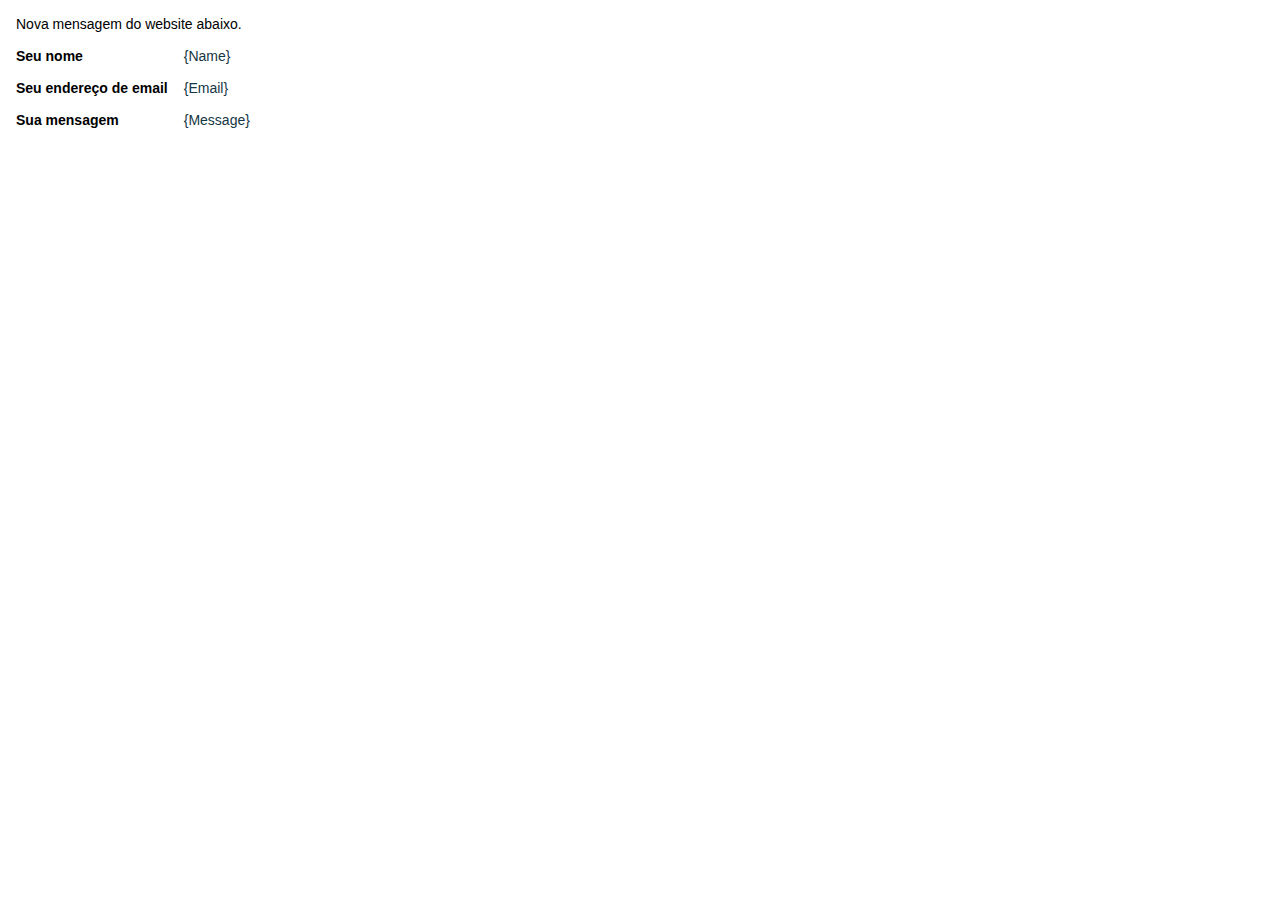
<file: valhalla/fcf-assets/email-templates/fcf.email-in.htm>
<!doctype html>
    <html>
    <head>
        <title>Nova mensagem</title>
        <meta name="viewport" content="width=device-width">
        <meta http-equiv="Content-Type" content="text/html; charset=UTF-8">
    </head>
    <body style="margin: 10; padding: 10;">
        <table border="0" cellpadding="8" cellspacing="0">
        <tr>
            <td colspan="2" style="color: #000000; font-family: Arial, sans-serif; font-size: 14px;">
                Nova mensagem do website abaixo.
            </td>
            <td colspan="2" style="color: #000000; font-family: Arial, sans-serif; font-size: 14px;">
                &nbsp;
            </td>
        </tr>
        <tr>
        <td style="color: #000000; font-family: Arial, sans-serif; font-size: 14px; font-weight:bold">
            Seu nome
        </td>
        <td style="color: #153643; font-family: Arial, sans-serif; font-size: 14px;">
            {Name}
        </td>
    </tr><tr>
        <td style="color: #000000; font-family: Arial, sans-serif; font-size: 14px; font-weight:bold">
            Seu endereço de email
        </td>
        <td style="color: #153643; font-family: Arial, sans-serif; font-size: 14px;">
            {Email}
        </td>
    </tr><tr>
        <td style="color: #000000; font-family: Arial, sans-serif; font-size: 14px; font-weight:bold">
            Sua mensagem
        </td>
        <td style="color: #153643; font-family: Arial, sans-serif; font-size: 14px;">
            {Message}
        </td>
    </tr>
        </table>
    </body>
    </head>
    </html>
</file>
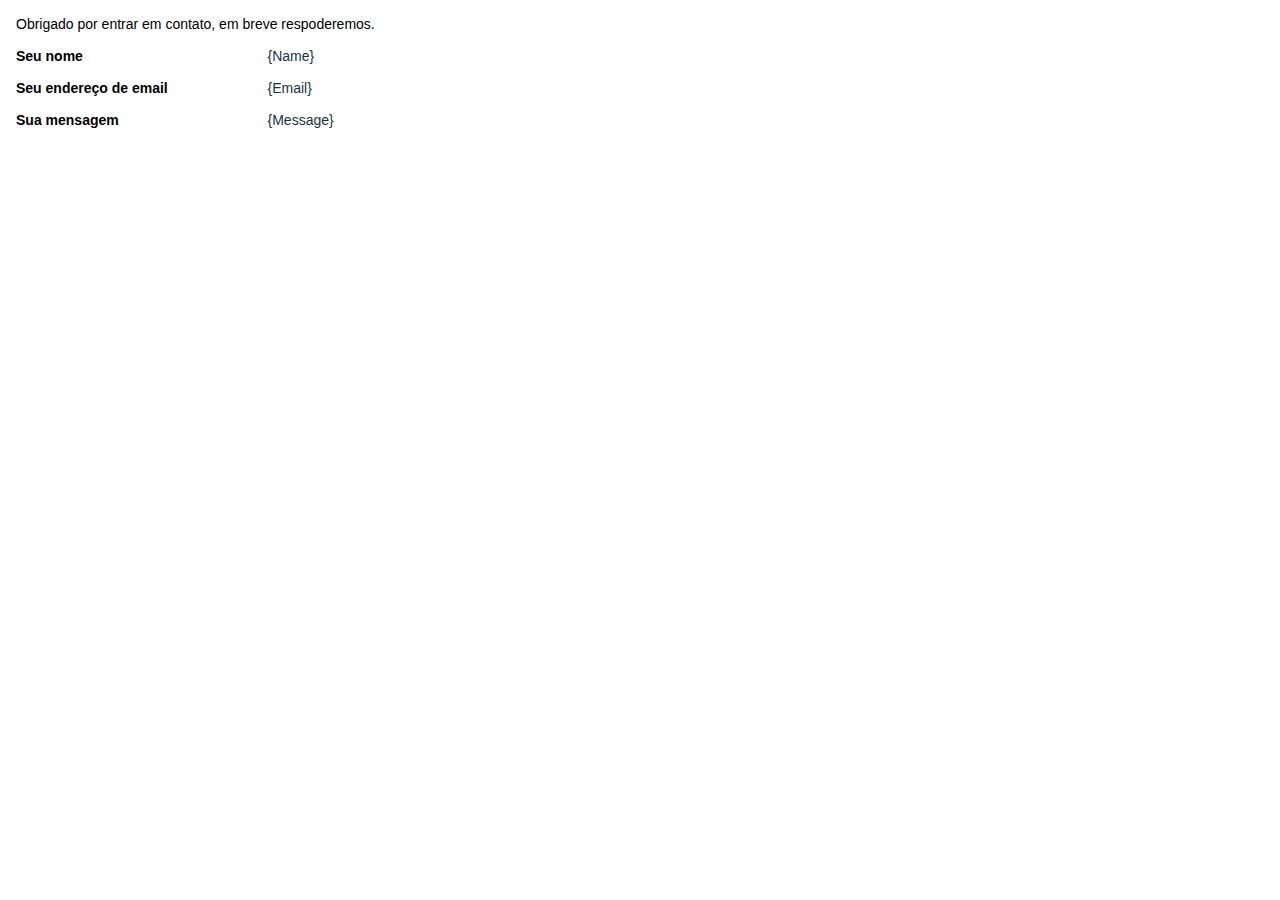
<file: valhalla/fcf-assets/email-templates/fcf.email-out.htm>
<!doctype html>
    <html>
    <head>
        <title>Nova mensagem</title>
        <meta name="viewport" content="width=device-width">
        <meta http-equiv="Content-Type" content="text/html; charset=UTF-8">
    </head>
    <body style="margin: 10; padding: 10;">
        <table border="0" cellpadding="8" cellspacing="0">
        <tr>
            <td colspan="2" style="color: #000000; font-family: Arial, sans-serif; font-size: 14px;">
                Obrigado por entrar em contato, em breve respoderemos.
            </td>
            <td colspan="2" style="color: #000000; font-family: Arial, sans-serif; font-size: 14px;">
                &nbsp;
            </td>
        </tr>
        <tr>
        <td style="color: #000000; font-family: Arial, sans-serif; font-size: 14px; font-weight:bold">
            Seu nome
        </td>
        <td style="color: #153643; font-family: Arial, sans-serif; font-size: 14px;">
            {Name}
        </td>
    </tr><tr>
        <td style="color: #000000; font-family: Arial, sans-serif; font-size: 14px; font-weight:bold">
            Seu endereço de email
        </td>
        <td style="color: #153643; font-family: Arial, sans-serif; font-size: 14px;">
            {Email}
        </td>
    </tr><tr>
        <td style="color: #000000; font-family: Arial, sans-serif; font-size: 14px; font-weight:bold">
            Sua mensagem
        </td>
        <td style="color: #153643; font-family: Arial, sans-serif; font-size: 14px;">
            {Message}
        </td>
    </tr>
        </table>
    </body>
    </head>
    </html>
</file>
